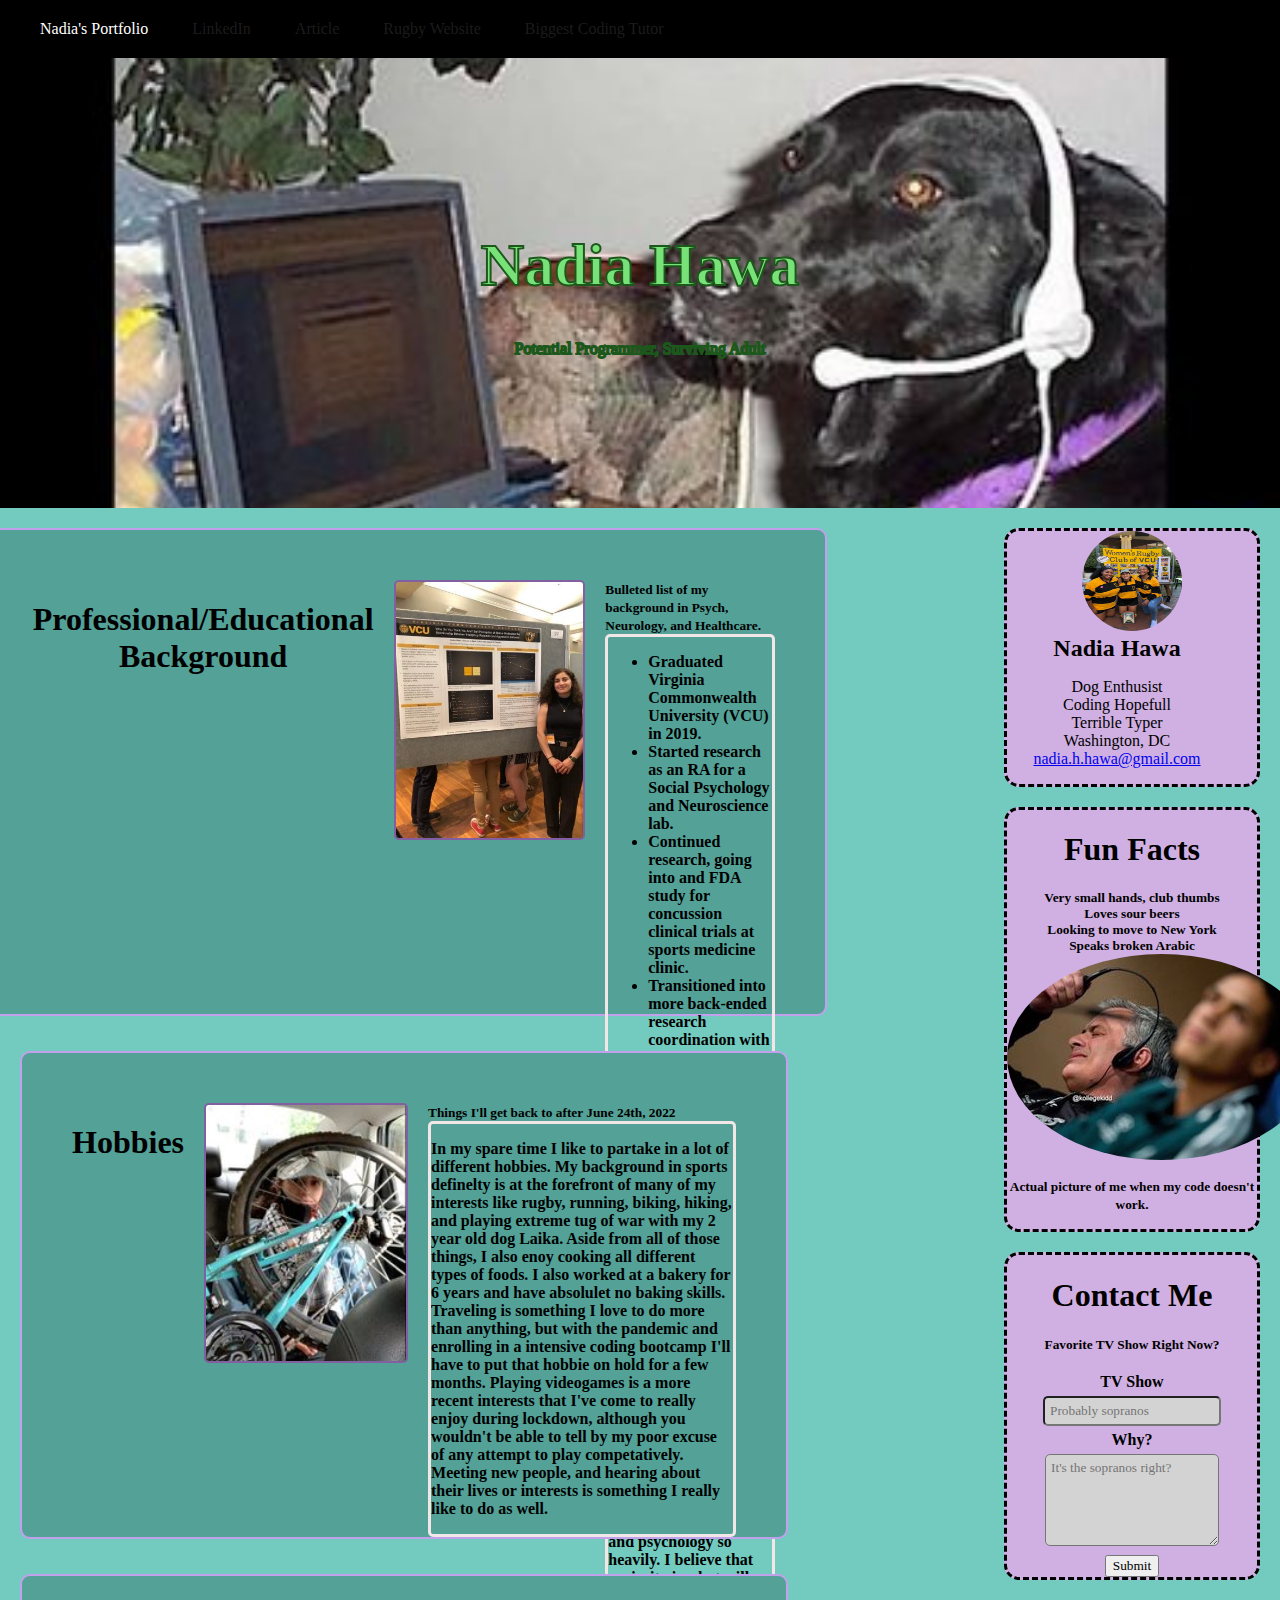
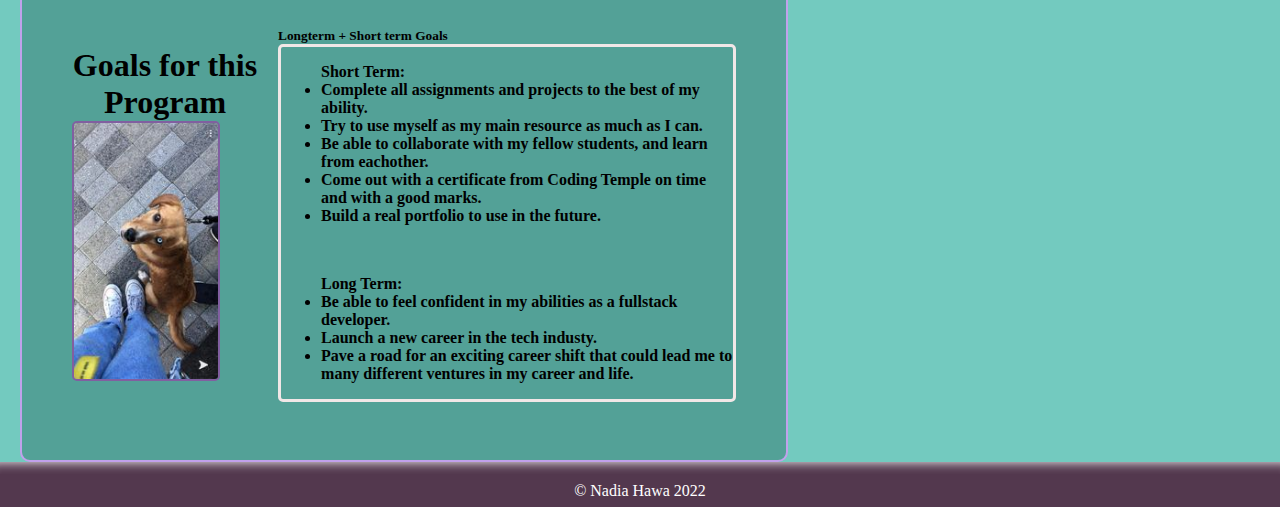
<file: index.html>
<!DOCTYPE html>
<html lang="en">
<head>
    <meta charset="UTF-8">
    <meta http-equiv="X-UA-Compatible" content="IE=edge">
    <meta name="viewport" content="width=device-width, initial-scale=1.0">
    <title>Nadia Hawa Portfolio</title>
    <link rel="stylesheet" href="css/main.css">
</head>
<body>
    <nav>
        <ul>
            <li>Nadia's Portfolio</li>
            <li><a target="_blank" class="linky" href="https://www.linkedin.com/in/nadiahawa/">LinkedIn</a></li></li>
            <li><a target="_blank" class="linky" href="https://aoj.amegroups.com/article/view/6129/pdf">Article</a></li>
            <li><a target="_blank" class="linky" href="https://vcuwomensrugby.weebly.com/">Rugby Website</a> </li>
            <li><a target="_blank" class="linky" href="https://www.google.com/">Biggest Coding Tutor</a></li>
        </ul>
    </nav>
    <div class= "hero-image">
        <div class="hero-text">
            <h1 style ="font-size:60px;">Nadia Hawa</h1>
            <p>Potential Programmer, Surviving Adult</p>
        </div>
    </div>
    <main>
        <div class="major">
        <div id="main">
            <article class="main-articles">
                <div class="headings"><h1>Professional/Educational Background</h1></div>
                <img class="jpeg" src="images/psych.jfif" width="200" height="200" align="left"/>
                <strong><small>Bulleted list of my background in Psych, Neurology, and Healthcare.</small>
                <aside class="texts">
                    <p>
                        <ul>
                            <li>Graduated Virginia Commonwealth University (VCU) in 2019.</li>
                            <li>Started research as an RA for a Social Psychology and Neuroscience lab.</li>
                            <li>Continued research, going into and FDA study for concussion clinical trials at sports medicine clinic.</li>
                            <li>Transitioned into more back-ended research coordination with a children's hospital for a year and a half.</li>
                            <li>Then decided that I wanted to try more hands on clinical work (post-pandemic as crazy as that sounds)
                                and became a Neurodiagnostic Technician at Georgetown Universiy Hospital.
                            </li>
                        </ul>Despite all these changes, I look forward to being able to learn something completely new, challenging, and hopefully rewarding in the end! My interest in the unknown was a motivating factor to persuing Neurology and psychology so heavily. I believe that curiosity is what 
                        will drive me to want to know more as I learn to program.</p>
                        </aside>
                </strong>
            </article>
            <article class="main-articles">
                <div class="headings"><h1>Hobbies</h1></div>
                <img class="jpeg" src="images/bike.jpg" alt= "Proof of Biking" width="200" height="200"/>
                <strong><small>Things I'll get back to after June 24th, 2022</small>
                    <aside class="texts">
                    <p>In my spare time I like to partake in a lot of different hobbies. My background in sports definelty is at the forefront of many of my interests like rugby, running, biking, hiking, and playing extreme tug of war with my 2 year old dog Laika. Aside from all of those things, I also enoy cooking all different types of foods. I also worked at a bakery for 6 years and have absolulet no baking skills. 
                        Traveling is something I love to do more than anything, but with the pandemic and enrolling in a intensive coding bootcamp I'll have to 
                        put that hobbie on hold for a few months. Playing videogames is a more recent interests that I've come to 
                        really enjoy during lockdown, although you wouldn't be able to tell by my poor excuse of any 
                        attempt to play competatively. Meeting new people, and hearing about their lives or interests is something 
                        I really like to do as well.
                </p>
                </aside>
                </strong>
            </article>
            <article class="main-articles">
                <div class="headings"><h1>Goals for this Program
                    <img class="jpeg" src="images/laika.jpg" >
                </h1></div>
                <strong><small>Longterm + Short term Goals</small>
                    <aside class="texts">
                    <p>
                        <ul>Short Term: 
                                <li>Complete all assignments and projects to the best of my ability.</li>
                                <li>Try to use myself as my main resource as much as I can.</li>
                                <li>Be able to collaborate with my fellow students, and learn from eachother.</li>
                                <li>Come out with a certificate from Coding Temple on time and with a good marks.</li>
                                <li>Build a real portfolio to use in the future.</li>
                        </ul>
                        <br>
                          <ul>Long Term: 
                            <li>Be able to feel confident in my abilities as a fullstack developer. </li>
                            <li>Launch a new career in the tech industy.</li>
                            <li>Pave a road for an exciting career shift that could lead me to many different ventures in my career and life.</li>
                        </ul> 
                </p>
            </aside>
                </strong>
            </article>

        </div>
    </div>
    <div id="side">
        <article class="side-articles" id ="profile">
            <img class="side-jpeg" src="images/rugby.jpg" width="100" height="100">
            <div id="profile-details"><h2>Nadia Hawa</h2>
            <ul>
                <li>Dog Enthusist
                </li>
                <li>Coding Hopefull</li>
                <li>Terrible Typer</li>
                <li>Washington, DC</li>
                <li><a href="mailto:nadia.h.hawa@gmail.com">nadia.h.hawa@gmail.com</a></li>
            </ul>
            </div>
        </article>
        <article class="side-articles">
            <h1>Fun Facts</h1>
                <strong><small>
                    <ul>
                        <li>Very small hands, club thumbs</li>
                        <li>Loves sour beers</li>
                        <li>Looking to move to New York</li>
                        <li>Speaks broken Arabic</li>
                        <img class="side-jpeg" src="images/meme.jpg"/>
                    </ul>Actual picture of me when my code doesn't work.</small>
                    <p>
                    </p></strong>
                </article>
        </article>
        <article class="side-articles">
            <h1>Contact Me</h1>
            <strong><small>Favorite TV Show Right Now?</small></strong>
            <br>
            <form actiion= "mailto:ohn@gmail.com" method="POST" >
                <label for="name"><strong>TV Show</strong></label>
                <br>
                <input type="text" id="name" placeholder ="Probably sopranos">
                <br>
                <label for ="body"><strong>Why?</strong></label>
                <br>
                <textarea id="body" placeholder="It's the sopranos right?" rows="5"></textarea>
                <br>
                <button type="submit">Submit</button>
            </form>
        </article>
    </div>
</div>
    </main>
<footer>
    <hr>
    <div>
        &copy Nadia Hawa 2022
    </div>
</footer>

</body>
</html>
</file>
<file: css/main.css>
*{
    font-family: "Lucida Console";
}
body, html{
    height: 100%;
    margin: 0px;
}
body{
    background-color:#73cabf
}

nav li{
    display: inline;
    margin: 20px;
}

nav ul{
   background-color: black;
    margin: 0;
    list-style-type:none;
    width:100% ;
    padding: 20px;
}

nav{
    display: block;
    color: white;
}

nav a{
    color:rgba(85, 85, 85, 0.333);
    text-decoration:none
}

nav a:hover{
    color: rgb(255, 255, 255);
}

.hero-image{
    background-image:url("../images/dog_comp.jpg");
    height: 50%;
    background-repeat: no-repeat;
    background-size: cover;
    background-position:center ;
    position:relative;
    flex-basis: 40%;
    align-self:center;
    flex-wrap:wrap;

}




.hero-text{
    color: rgb(120, 226, 120);
    text-align: center;
    position: absolute;
    top: 50%;
    left: 50%;
    transform: translate(-50%, -50%);
    font-family: "Lucida Console";
    justify-content: center;
    align-items: center;
    -webkit-text-stroke:2px rgb(28, 88, 28);
}

#main{
    display: flex;
    gap:35px;
    width: 60%;
    float: left;
    height: 100%;
    padding-left:20px;
    padding-top:20px;
    flex-basis: 50%;
    align-content: space-between;
    justify-content: space-around;
    flex-wrap: wrap;
    align-items:center;
    align-items: flex-end;
    justify-content: center;
    flex-flow:row wrap;
    column-gap: 10px
}

#side{
    width: 20%;
    float:right;
    height: 100%;
    padding:20px;
}

#profile-image{
    width:100px;
    border: 5px solid rgb(133, 208, 226);
}
#profile{
    text-align: center;
}
.side-articles ul{
    list-style-type: none;
    padding-left: 0px;
}

#profile h2{
    display: inline;

}
#profile-details{
    margin-right:30px;
    text-align:center;
}


#side-articles, #main-articles{
    padding: 30px;
    margin-bottom: 10px;
    border-radius: 10px; ;
}
.main-articles{
    display:flex;
    background:rgb(83, 161, 151);
    border-radius: 10px;
    border: rgb(193, 161, 235) solid 2px;
    height: 30vw;
    padding: 50px;
    gap: 10px;
    gap: 10px 20px; 
    row-gap: 10px;

}

form{
    margin-top: 20px;
}

textarea, input{
    background-color:lightgray ;
    border-radius: 5px;
    padding:5px;
    margin:5px;

}

footer{
    width: 100%;
    background-color: rgb(83, 56, 78);
    height: 5vh;
    margin-top: 0px;
    position:sticky;
    top:0;
    position: -webkit-sticky;
}
footer div{
    text-align:center;
    color: white;
}
main{
    overflow: auto;

}

footer hr{
    margin-top:0px;
    height:12px;
    border:0px;
    box-shadow: inset 0 12px 12px -12px white;

}

h1{
    text-align: center;
}

.jpeg{
    display:flex;
    border: rgb(129, 95, 160) solid 2px;
    border-radius: 5px;
    height:20vw;
    justify-content:left;
}
.texts{
    gap: 10px 20px;
    margin-top: 15;
    border:3px solid rgb(241, 231, 231);
    flex-grow:2;
    flex-shrink:1;
    border-radius:5px ;
    overflow:auto;
}


.side{
    display:flex;
    flex-direction:column;
    position: absolute;
    border:dashed;

}


.side-articles{
    align-content: stretch;
    background-color: rgb(208, 176, 226);
    text-align: center;
    margin-bottom: 20px;
    border:dashed;
    border-radius: 15px;

}

.side-jpeg{
    position:relative;
    border-radius: 50%;


}
   
.major{
    justify-content: space-around;
    
}

.linky{
    flex-grow:3;
}

.h1{
    border:black;
}
</file>
